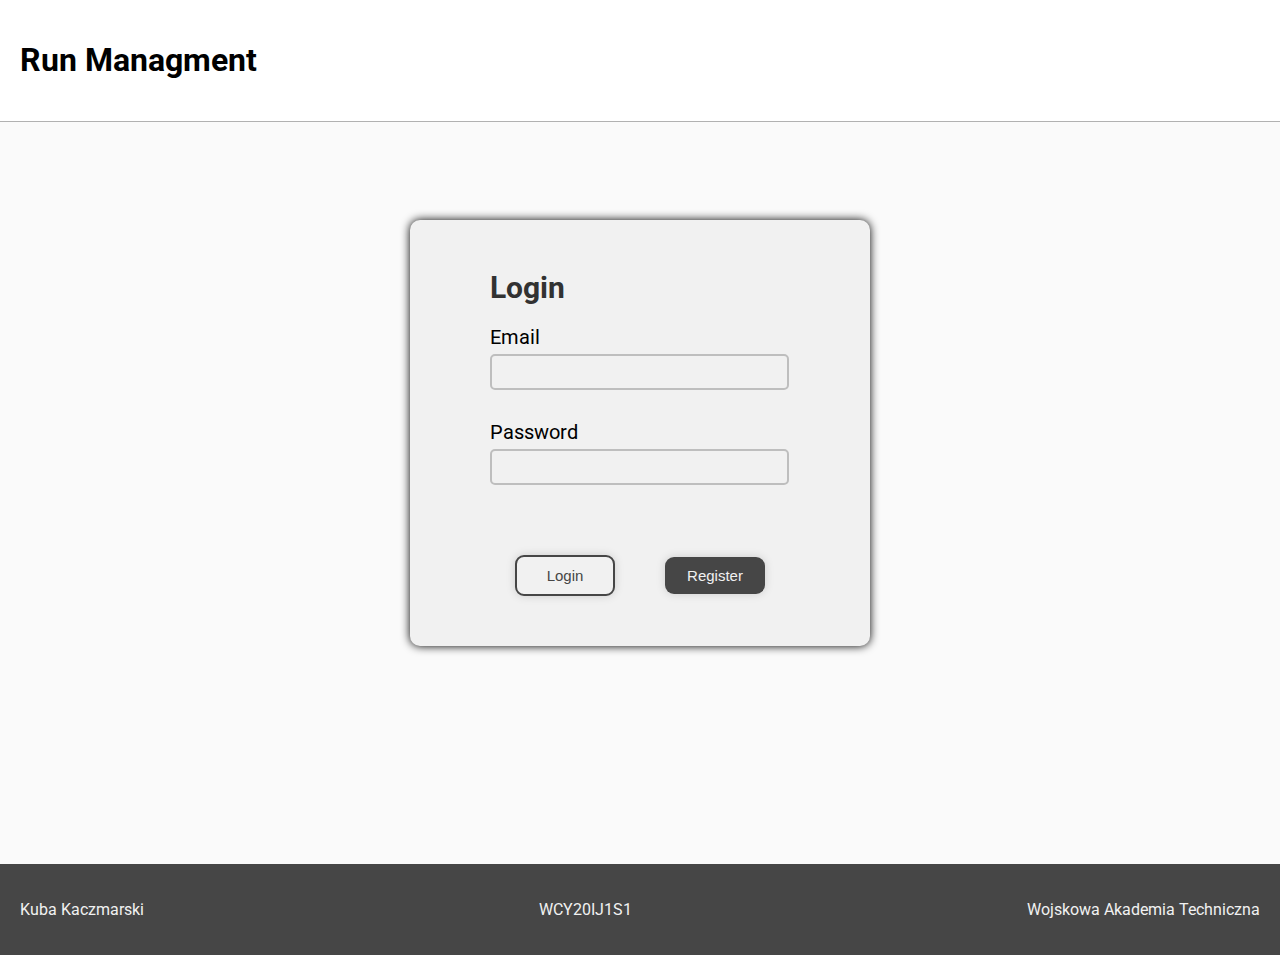
<file: HTML/index.html>
<!DOCTYPE html>
<html>
    <head>
        <meta charset="UTF-8">
            <title>Login</title>
            
            <link rel="preconnect" href="https://fonts.googleapis.com">
            <link rel="preconnect" href="https://fonts.gstatic.com" crossorigin>
            <link href="https://fonts.googleapis.com/css2?family=Roboto+Mono&family=Roboto:wght@300;400&display=swap" rel="stylesheet">
            <link rel="stylesheet" href="CSS/general.css">
            <link rel="stylesheet" href="CSS/header.css">
            <link rel="stylesheet" href="CSS/footer.css">
            <link rel="stylesheet" href="CSS/login.css">
            <script src="JS/login.js"></script>
    </head>
    <body>
        <div class="header">
            <div class="left-header">
                <h1>Run Managment</h1>
            </div>
        </div>
        <main>
            <div class="login-body">
                <h2>Login</h2>
                <form>
                    <div class="inputs">
                        <div class="input">
                            <label for="email">Email</label>
                            <input class="text-input" id="email" type="text">
                        </div>
                        <div class="input">
                            <label for="password">Password</label>
                            <input class="text-input" id="password" type="password">
                        </div>
                    </div>
                    <div class="log-buttons">
                        <button class="basic-button login-button" type="button" id="login">Login</button>
                         <button class="basic-button signup-button" type="button" id="registry">Register</button>
                    </div>  
                </form>
            </div>
        </main>
        <footer>
            <p>Kuba Kaczmarski</p>
            <p>WCY20IJ1S1</p>
            <p>Wojskowa Akademia Techniczna</p>
        </footer> 
    </body>
</html>
</file>
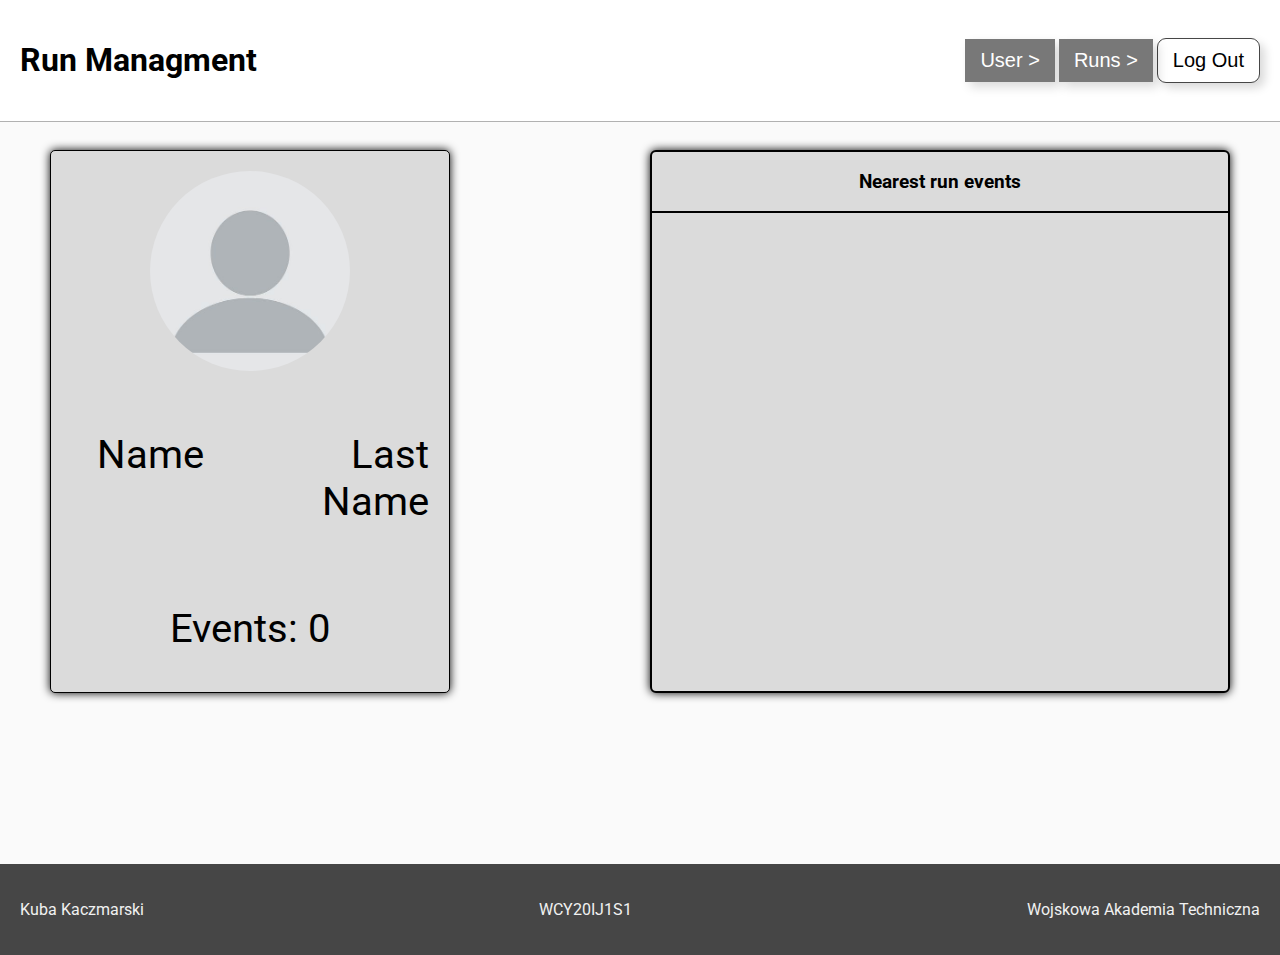
<file: HTML/homePage.html>
<!DOCTYPE html>
<html>
    <head>
        <meta charset="UTF-8">
        <title>Home Page</title>
        
        <link rel="preconnect" href="https://fonts.googleapis.com">
        <link rel="preconnect" href="https://fonts.gstatic.com" crossorigin>
        <link href="https://fonts.googleapis.com/css2?family=Roboto+Mono&family=Roboto:wght@300;400&display=swap" rel="stylesheet">
        <link rel="stylesheet" href="CSS/general.css">
        <link rel="stylesheet" href="CSS/header.css">
        <link rel="stylesheet" href="CSS/footer.css">
        <link rel="stylesheet" href="CSS/home.css">
        <script src="JS/home.js"></script>
    </head>
    <body>
        <main>
            <div class="header">
                <div class="left-header">
                    <h1 id="home-button">Run Managment</h1>
                </div>
                <div class="right-header">
                    <button class="basic-button expanded-button" id="user">
                        User 
                        <div class="lower">
                            &#62;
                        </div>
                        <div class="dropdown">
                            <p id="user-info">Information</p>
                            <p id="user-modify">Modify</p>
                            <p id="user-delete">Delete</p>
                        </div>
                    </button>
                    <button class="basic-button expanded-button" id="runs">
                        Runs
                        <div class="lower">
                            &#62;
                        </div>
                        <div class="dropdown">
                            <p id="run-info">All Runs</p>
                            <p id="future-runs">Future Runs</p>
                            <p id="past-runs">Past Runs</p>
                        </div>
                    </button>
                    <button class="basic-button single-button" id="log-out">Log Out</button>
                </div>
            </div>
            <div class="home-body">
                <div class="user-section">
                    <div class="profile-picture">
                        <img class="picture" id="picture" src="pictures/EmptyUser.JPG">
                    </div>
                    <div class="user-data">
                        <p class="name" id="name">
                            Name
                        </p>
                        <p class="last-name" id="last-name">
                            Last Name
                        </p>
                    </div>
                    <div class="other-info">
                        <p id="events-count">
                            Events: 0
                        </p>
                    </div>
                </div>
                <div class="runs-section">
                    <div class="list-description">
                        <h3>Nearest run events</h3>
                    </div>
                    <div class="runs-list">
                        <ul id="runs-ul">
                        </ul>
                    </div>
                </div>
            </div>
        </main>
        <footer>
            <p>Kuba Kaczmarski</p>
            <p>WCY20IJ1S1</p>
            <p>Wojskowa Akademia Techniczna</p>
        </footer> 
    </body>
</html>
</file>
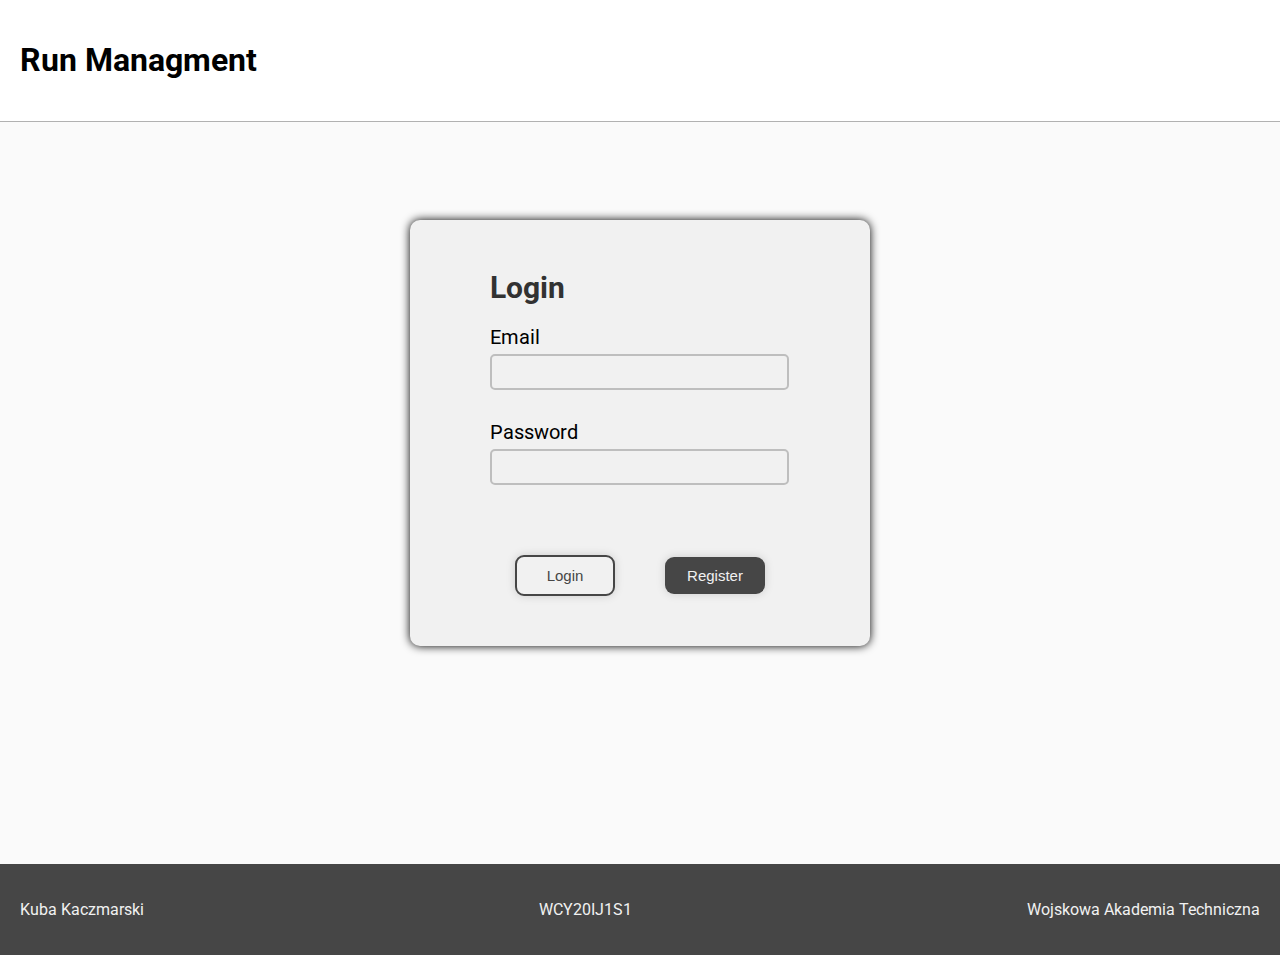
<file: HTML/loginPage.html>
<!DOCTYPE html>
<html>
    <head>
        <meta charset="UTF-8">
            <title>Login</title>
            
            <link rel="preconnect" href="https://fonts.googleapis.com">
            <link rel="preconnect" href="https://fonts.gstatic.com" crossorigin>
            <link href="https://fonts.googleapis.com/css2?family=Roboto+Mono&family=Roboto:wght@300;400&display=swap" rel="stylesheet">
            <link rel="stylesheet" href="../CSS/general.css">
            <link rel="stylesheet" href="../CSS/header.css">
            <link rel="stylesheet" href="../CSS/footer.css">
            <link rel="stylesheet" href="../CSS/login.css">
            <script src="../JS/login.js"></script>
    </head>
    <body>
        <div class="header">
            <div class="left-header">
                <h1>Run Managment</h1>
            </div>
        </div>
        <main>
            <div class="login-body">
                <h2>Login</h2>
                <form>
                    <div class="inputs">
                        <div class="input">
                            <label for="email">Email</label>
                            <input class="text-input" id="email" type="text">
                        </div>
                        <div class="input">
                            <label for="password">Password</label>
                            <input class="text-input" id="password" type="password">
                        </div>
                    </div>
                    <div class="log-buttons">
                        <button class="basic-button login-button" type="button" id="login">Login</button>
                         <button class="basic-button signup-button" type="button" id="registry">Register</button>
                    </div>  
                </form>
            </div>
        </main>
        <footer>
            <p>Kuba Kaczmarski</p>
            <p>WCY20IJ1S1</p>
            <p>Wojskowa Akademia Techniczna</p>
        </footer> 
    </body>
</html>
</file>
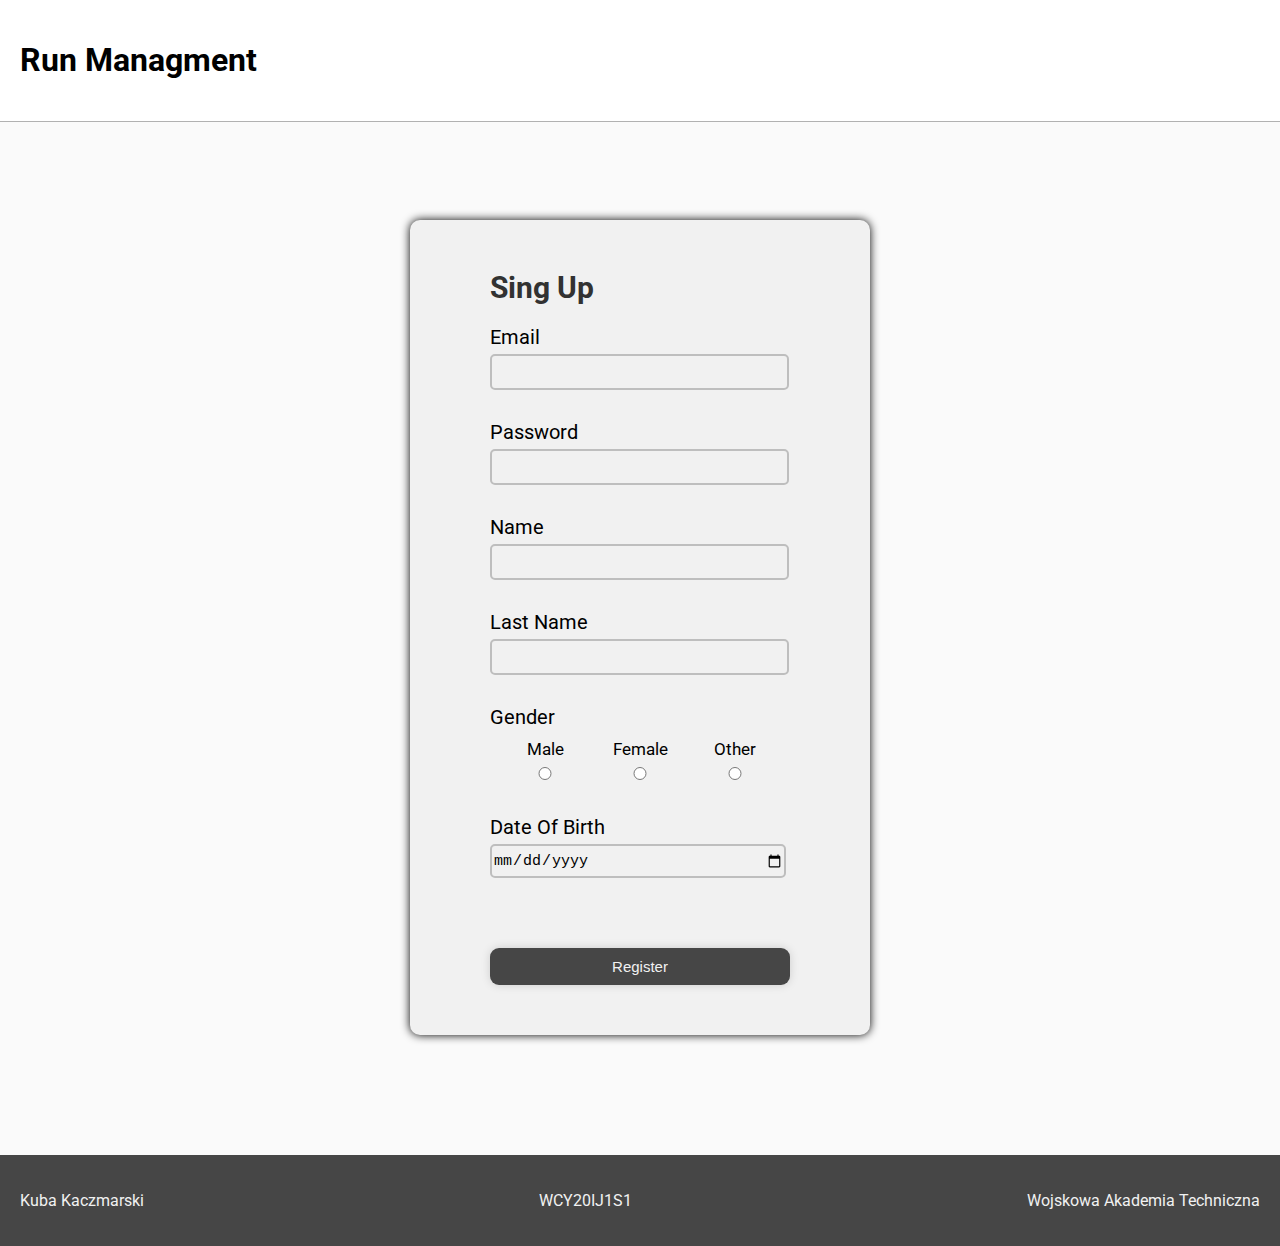
<file: HTML/registrationPage.html>
<!DOCTYPE html>
<html>
    <head>
        <meta charset="UTF-8">
            <title>Registration</title>
            
            <link rel="preconnect" href="https://fonts.googleapis.com">
            <link rel="preconnect" href="https://fonts.gstatic.com" crossorigin>
            <link href="https://fonts.googleapis.com/css2?family=Roboto+Mono&family=Roboto:wght@300;400&display=swap" rel="stylesheet">
            <link rel="stylesheet" href="CSS/general.css">
            <link rel="stylesheet" href="CSS/header.css">
            <link rel="stylesheet" href="CSS/footer.css">
            <link rel="stylesheet" href="CSS/login.css">
            <script src="JS/registration.js"></script>
    </head>
    <body>
        <div class="header">
            <div class="left-header">
                <h1 id="login-button">Run Managment</h1>
            </div>
        </div>
        <main>
            <div class="login-body">
                <h2>Sing Up</h2>
                <form>
                    <div class="inputs">
                        <div class="input">
                            <label for="email">Email</label>
                            <input class="text-input" id="email" type="text">
                        </div>
                        <div class="input">
                            <label for="password">Password</label>
                            <input class="text-input" id="password" type="password">
                        </div>
                        <div class="input">
                            <label for="name">Name</label>
                            <input class="text-input" id="name" type="text">
                        </div>
                        <div class="input">
                            <label for="last-name">Last Name</label>
                            <input class="text-input" id="last-name" type="text">
                        </div>
                        <div class="input">
                            <label for="gender">Gender</label>
                            <div class="gender-button">
                                <div class="gender-option">
                                    <label for="male">Male</label>
                                    <input type="radio" id="male" name="gender" value="Male">
                                </div>
                                <div class="gender-option">
                                    <label for="female">Female</label>
                                    <input type="radio" id="female" name="gender" value="Female">
                                </div>
                                <div class="gender-option">
                                    <label for="other">Other</label>
                                    <input type="radio" id="other" name="gender" value="Other">
                                </div>
                            </div>
                        </div>
                        <div class="input">
                            <label for="date-of-birth">Date Of Birth</label>
                            <input type="date" class="text-input" id="date-of-birth">
                        </div>
                    </div>
                    <div class="reg-button">
                        <button class="basic-button registry-button" type="button" id="registry">Register</button>
                    </div>  
                </form>
            </div>
        </main>
        <footer>
            <p>Kuba Kaczmarski</p>
            <p>WCY20IJ1S1</p>
            <p>Wojskowa Akademia Techniczna</p>
        </footer>
    </body>
</html>
</file>
<file: HTML/CSS/general.css>
body {
    margin: 0px;
    font-family: 'Roboto';
    background-color: rgb(250, 250, 250);
    padding-top: 100px;
}
</file>
<file: HTML/CSS/header.css>
.header {
    display: flex;
    flex-direction: row;
    justify-content: space-between;
    border-bottom-width: 1px;
    border-bottom-style: solid;
    border-color: rgb(177, 177, 177);
    align-items: center;
    background-color: white;
    position: fixed;
    top: 0px;
    left: 0px;
    right: 0px;
    z-index: 1;
}

.left-header {
    padding: 20px;
}

.right-header {
    padding: 20px;
}

.basic-button {
    padding: 10px;
    padding-left: 15px;
    padding-right: 15px;
    font-size: 20px;
    cursor: pointer;
}

.single-button {
    background-color: white;
    border-width: 1px;
    border-style: solid;
    border-color: rgb(70, 70, 70);
    border-radius: 9px;
    transition: background-color 0.15s, color 0.15s;
    box-shadow: 5px 5px 10px rgba(0, 0, 0, 0.15);
}

.single-button:hover {
    background-color: rgb(70, 70, 70);
    color: white;
}

.expanded-button {
    background-color: rgb(120, 120, 120);
    color: white;
    border-width: 0px;
    position: relative;
    box-shadow: 5px 5px 10px rgba(0, 0, 0, 0.15);
}

.expanded-button:hover button{
    opacity: 0.8;
}

.lower {
    transition: transform 0.25s;
    display: inline-block;
}

.expanded-button:hover .lower {
    transform: rotate(90deg);
}

.dropdown {
    position: absolute;
    display: none;
    background-color: rgb(220, 220, 220);
    min-width: 100px;
    left: 0px;
    top: 45px;
    box-shadow: 5px 5px 10px rgba(0, 0, 0, 0.15);
    z-index: 2;
}

.expanded-button:hover .dropdown {
    display: block;
}

.dropdown p{
    display: block;
    color: black;
    padding-right: 10px;
    padding-top: 15px;
    padding-bottom: 15px;
    font-size: 15px;
    margin: 0;
}

.dropdown p:hover {
    background-color: rgb(190, 190, 190);
}
</file>
<file: HTML/CSS/footer.css>
footer {
    margin-top: auto;
    display: flex;
    flex-direction: row;
    justify-content: space-between;
    background-color: rgb(70, 70, 70);
    color: rgb(241, 241, 241);
    padding: 20px;
    bottom: auto;
    height: auto;
}
</file>
<file: HTML/CSS/login.css>
body {
    min-height: 95vh;
    display: grid;
    grid-template-rows: 1fr auto;
}

.login-body {
    background-color: rgb(241, 241, 241);
    margin: 120px;
    margin-left: auto;
    margin-right: auto;
    border-radius: 10px;
    width: 400px;
    padding-bottom: 30px;
    box-shadow: 0 0 10px rgba(0, 0, 0, 1);
    padding: 30px;
    padding-left: 30px;
}

.login-body form {

    margin: 20px;
    margin-left: auto;
    margin-right: auto;
    font-size: 20px;
    width: 300px;
}

.login-body h2 {
    font-size: 30px;
    margin: 20px;
    width: 300px;
    margin-left: auto;
    margin-right: auto;
    color: rgb(50, 50, 50)
}

.inputs {
    margin-top: 20px;
}

.input {
    margin-bottom: 30px;
}

.input label {
    margin-bottom: 5px;
    display: block;
}

.text-input{
    font-size: 15px;
    border-radius: 5px;
    border-width: 2px;
    border-style: solid;
    border-color: rgb(190, 190, 190);
    background-color: rgb(241, 241, 241);
    height:30px;
    width: 97%;
}

.log-buttons {
    display: grid;
    grid-template-columns: 1fr 1fr;
    margin-top: 70px;
    justify-items: center;
    align-items: center;
}

.basic-button {
    padding: 10px;
    font-size: 15px;
    cursor: pointer;
    border-radius: 9px;
    box-shadow: 0 0 10px rgba(0, 0, 0, 0.15);
    transition: opacity 0.15s;
}

.basic-button:hover {
    opacity: 0.8;
}

.login-button {
    width: 100px;
    background-color: rgb(241, 241, 241);
    color: rgb(70, 70, 70);
    border-width: 2px;
    border-style: solid;
    border-color: rgb(70, 70, 70);
}

.signup-button {
    width: 100px;
    background-color: rgb(70, 70, 70);
    color: rgb(241, 241, 241);
    border-width: 0;
}

.gender-button {
    margin-top: 10px;
}

.gender-option {
    display: inline-block;
    margin-left: 20px;
    font-size: 17px;
    width: 70px;
    text-align: center;
}

.gender-option input{
    margin-left: auto;
    margin-right: auto;
    width: 100%;
}

.reg-button {
    display: grid;
    grid-template-columns: 1fr;
    margin-top: 70px;
}

.registry-button {
    background-color: rgb(70, 70, 70);
    color: rgb(241, 241, 241);
    border-width: 0;
}

h1 {
    cursor: pointer;
}
</file>
<file: HTML/CSS/home.css>
body {
    min-height: 95vh;
    display: grid;
    grid-template-rows: 1fr auto;
}

.home-body {
    display: grid;
    grid-template-columns: 500px 1fr;
}

.user-section {
    background-color: rgb(219, 219, 219);
    margin: 50px;
    border: 1px;
    border-style: solid;
    border-radius: 5px;
    box-shadow: 0 0 10px rgba(0, 0, 0, 1);
}

.runs-section {
    background-color: rgb(219, 219, 219);;
    margin: 50px;
    margin-left: 150px;
    border-radius: 6px;
    border-width: 2px;
    border-style: solid;
    box-shadow: 0 0 10px rgba(0, 0, 0, 1);
}

.user-data {
    display: grid;
    grid-template-columns: 1fr 1fr;
    text-align: center;
    font-size: 40px;
    margin-top: 20px;
}

@media (max-width: 1200px) {
    .home-body {
        grid-template-columns: 1fr;
    }
    .runs-section {
        margin: 50px;
    }
}

.name {
    margin-left: 20px;
    margin-right: 20px;
}

.last-name {
    margin-right: 20px;
    margin-left: 20px;
    text-align: right;
}

.profile-picture {
    margin-top: 20px;
}

.picture {
    display: block;
    margin-left: auto;
    margin-right: auto;
    width: 200px;
    height: 200px;
    object-fit: cover;
    border-radius: 100px;
}

.other-info {
    font-size: 40px;
    text-align: center;
}

.list-description {
    text-align: center;
    border-bottom-width: 2px;
    border-bottom-style: solid;
}

.runs-section ul {
    list-style-type: none;
    padding: 0; 
    margin: 0; 
}

.run-element {
    background-color: rgb(107, 107, 107);
    border-color: black;
    border-width: 1px;
    border-radius: 7px;
    border-style: solid;
    margin: 20px;
    text-align: center;
    font-size: 20px;
}

.run-info {
    display: grid;
    grid-template-columns: 1fr 1fr 1fr;
    text-align: center;
}
</file>
<file: CSS/general.css>
body {
    margin: 0px;
    font-family: 'Roboto';
    background-color: rgb(250, 250, 250);
    padding-top: 100px;
}
</file>
<file: CSS/header.css>
.header {
    display: flex;
    flex-direction: row;
    justify-content: space-between;
    border-bottom-width: 1px;
    border-bottom-style: solid;
    border-color: rgb(177, 177, 177);
    align-items: center;
    background-color: white;
    position: fixed;
    top: 0px;
    left: 0px;
    right: 0px;
    z-index: 1;
}

.left-header {
    padding: 20px;
}

.right-header {
    padding: 20px;
}

.basic-button {
    padding: 10px;
    padding-left: 15px;
    padding-right: 15px;
    font-size: 20px;
    cursor: pointer;
}

.single-button {
    background-color: white;
    border-width: 1px;
    border-style: solid;
    border-color: rgb(70, 70, 70);
    border-radius: 9px;
    transition: background-color 0.15s, color 0.15s;
    box-shadow: 5px 5px 10px rgba(0, 0, 0, 0.15);
}

.single-button:hover {
    background-color: rgb(70, 70, 70);
    color: white;
}

.expanded-button {
    background-color: rgb(120, 120, 120);
    color: white;
    border-width: 0px;
    position: relative;
    box-shadow: 5px 5px 10px rgba(0, 0, 0, 0.15);
}

.expanded-button:hover button{
    opacity: 0.8;
}

.lower {
    transition: transform 0.25s;
    display: inline-block;
}

.expanded-button:hover .lower {
    transform: rotate(90deg);
}

.dropdown {
    position: absolute;
    display: none;
    background-color: rgb(220, 220, 220);
    min-width: 100px;
    left: 0px;
    top: 45px;
    box-shadow: 5px 5px 10px rgba(0, 0, 0, 0.15);
    z-index: 2;
}

.expanded-button:hover .dropdown {
    display: block;
}

.dropdown p{
    display: block;
    color: black;
    padding-right: 10px;
    padding-top: 15px;
    padding-bottom: 15px;
    font-size: 15px;
    margin: 0;
}

.dropdown p:hover {
    background-color: rgb(190, 190, 190);
}
</file>
<file: CSS/footer.css>
footer {
    margin-top: auto;
    display: flex;
    flex-direction: row;
    justify-content: space-between;
    background-color: rgb(70, 70, 70);
    color: rgb(241, 241, 241);
    padding: 20px;
    bottom: auto;
    height: auto;
}
</file>
<file: CSS/login.css>
body {
    min-height: 95vh;
    display: grid;
    grid-template-rows: 1fr auto;
}

.login-body {
    background-color: rgb(241, 241, 241);
    margin: 120px;
    margin-left: auto;
    margin-right: auto;
    border-radius: 10px;
    width: 400px;
    padding-bottom: 30px;
    box-shadow: 0 0 10px rgba(0, 0, 0, 1);
    padding: 30px;
    padding-left: 30px;
}

.login-body form {

    margin: 20px;
    margin-left: auto;
    margin-right: auto;
    font-size: 20px;
    width: 300px;
}

.login-body h2 {
    font-size: 30px;
    margin: 20px;
    width: 300px;
    margin-left: auto;
    margin-right: auto;
    color: rgb(50, 50, 50)
}

.inputs {
    margin-top: 20px;
}

.input {
    margin-bottom: 30px;
}

.input label {
    margin-bottom: 5px;
    display: block;
}

.text-input{
    font-size: 15px;
    border-radius: 5px;
    border-width: 2px;
    border-style: solid;
    border-color: rgb(190, 190, 190);
    background-color: rgb(241, 241, 241);
    height:30px;
    width: 97%;
}

.log-buttons {
    display: grid;
    grid-template-columns: 1fr 1fr;
    margin-top: 70px;
    justify-items: center;
    align-items: center;
}

.basic-button {
    padding: 10px;
    font-size: 15px;
    cursor: pointer;
    border-radius: 9px;
    box-shadow: 0 0 10px rgba(0, 0, 0, 0.15);
    transition: opacity 0.15s;
}

.basic-button:hover {
    opacity: 0.8;
}

.login-button {
    width: 100px;
    background-color: rgb(241, 241, 241);
    color: rgb(70, 70, 70);
    border-width: 2px;
    border-style: solid;
    border-color: rgb(70, 70, 70);
}

.signup-button {
    width: 100px;
    background-color: rgb(70, 70, 70);
    color: rgb(241, 241, 241);
    border-width: 0;
}

.gender-button {
    margin-top: 10px;
}

.gender-option {
    display: inline-block;
    margin-left: 20px;
    font-size: 17px;
    width: 70px;
    text-align: center;
}

.gender-option input{
    margin-left: auto;
    margin-right: auto;
    width: 100%;
}

.reg-button {
    display: grid;
    grid-template-columns: 1fr;
    margin-top: 70px;
}

.registry-button {
    background-color: rgb(70, 70, 70);
    color: rgb(241, 241, 241);
    border-width: 0;
}

h1 {
    cursor: pointer;
}
</file>
